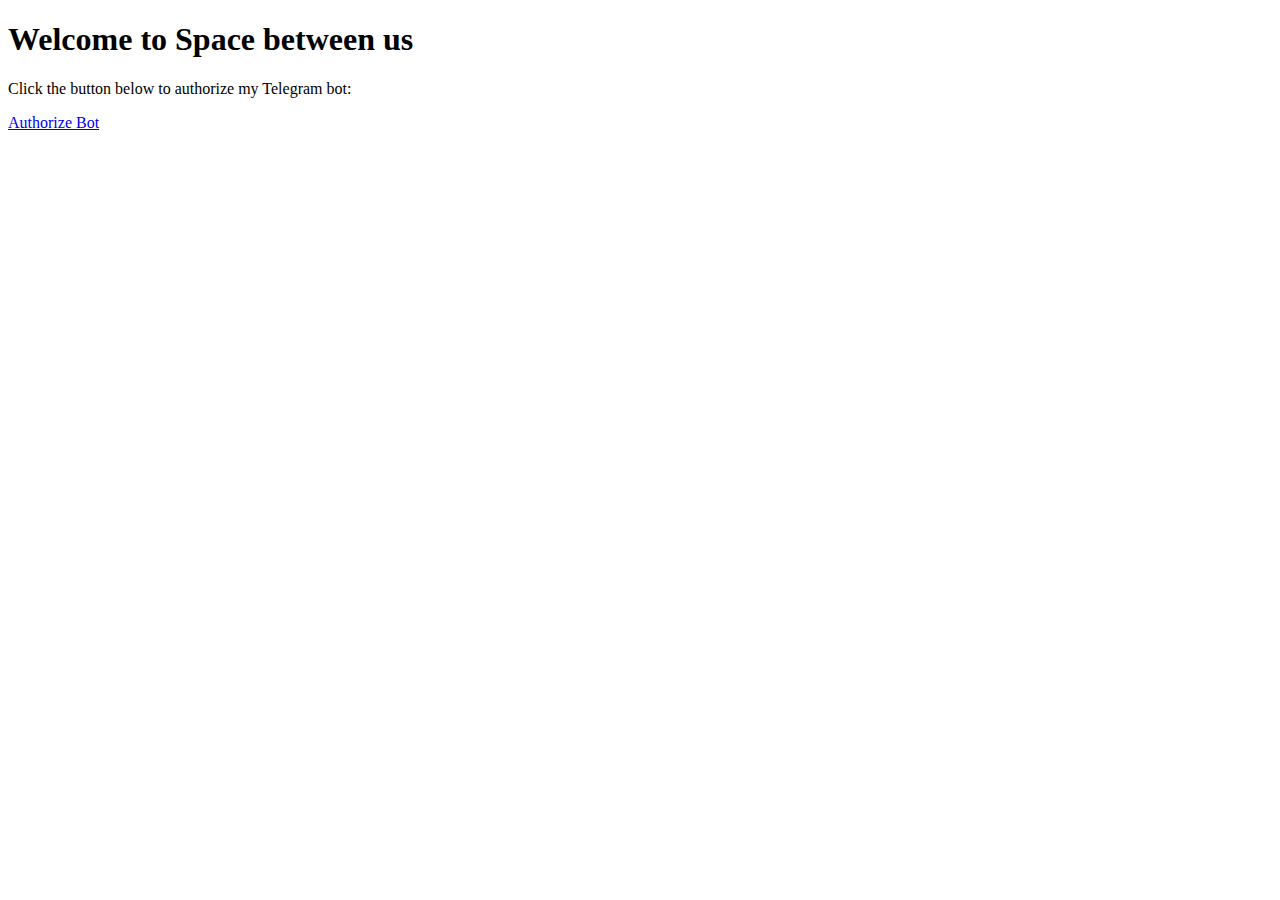
<file: src/frontend/templates/index.html>
<!DOCTYPE html>
<html>
<head>
    <title>My Web App</title>
</head>
<body>
    <h1>Welcome to Space between us</h1>
    <p>Click the button below to authorize my Telegram bot:</p>
    <a href="https://t.me/{{ bot_username }}">Authorize Bot</a>
</body>
</html>
</file>
